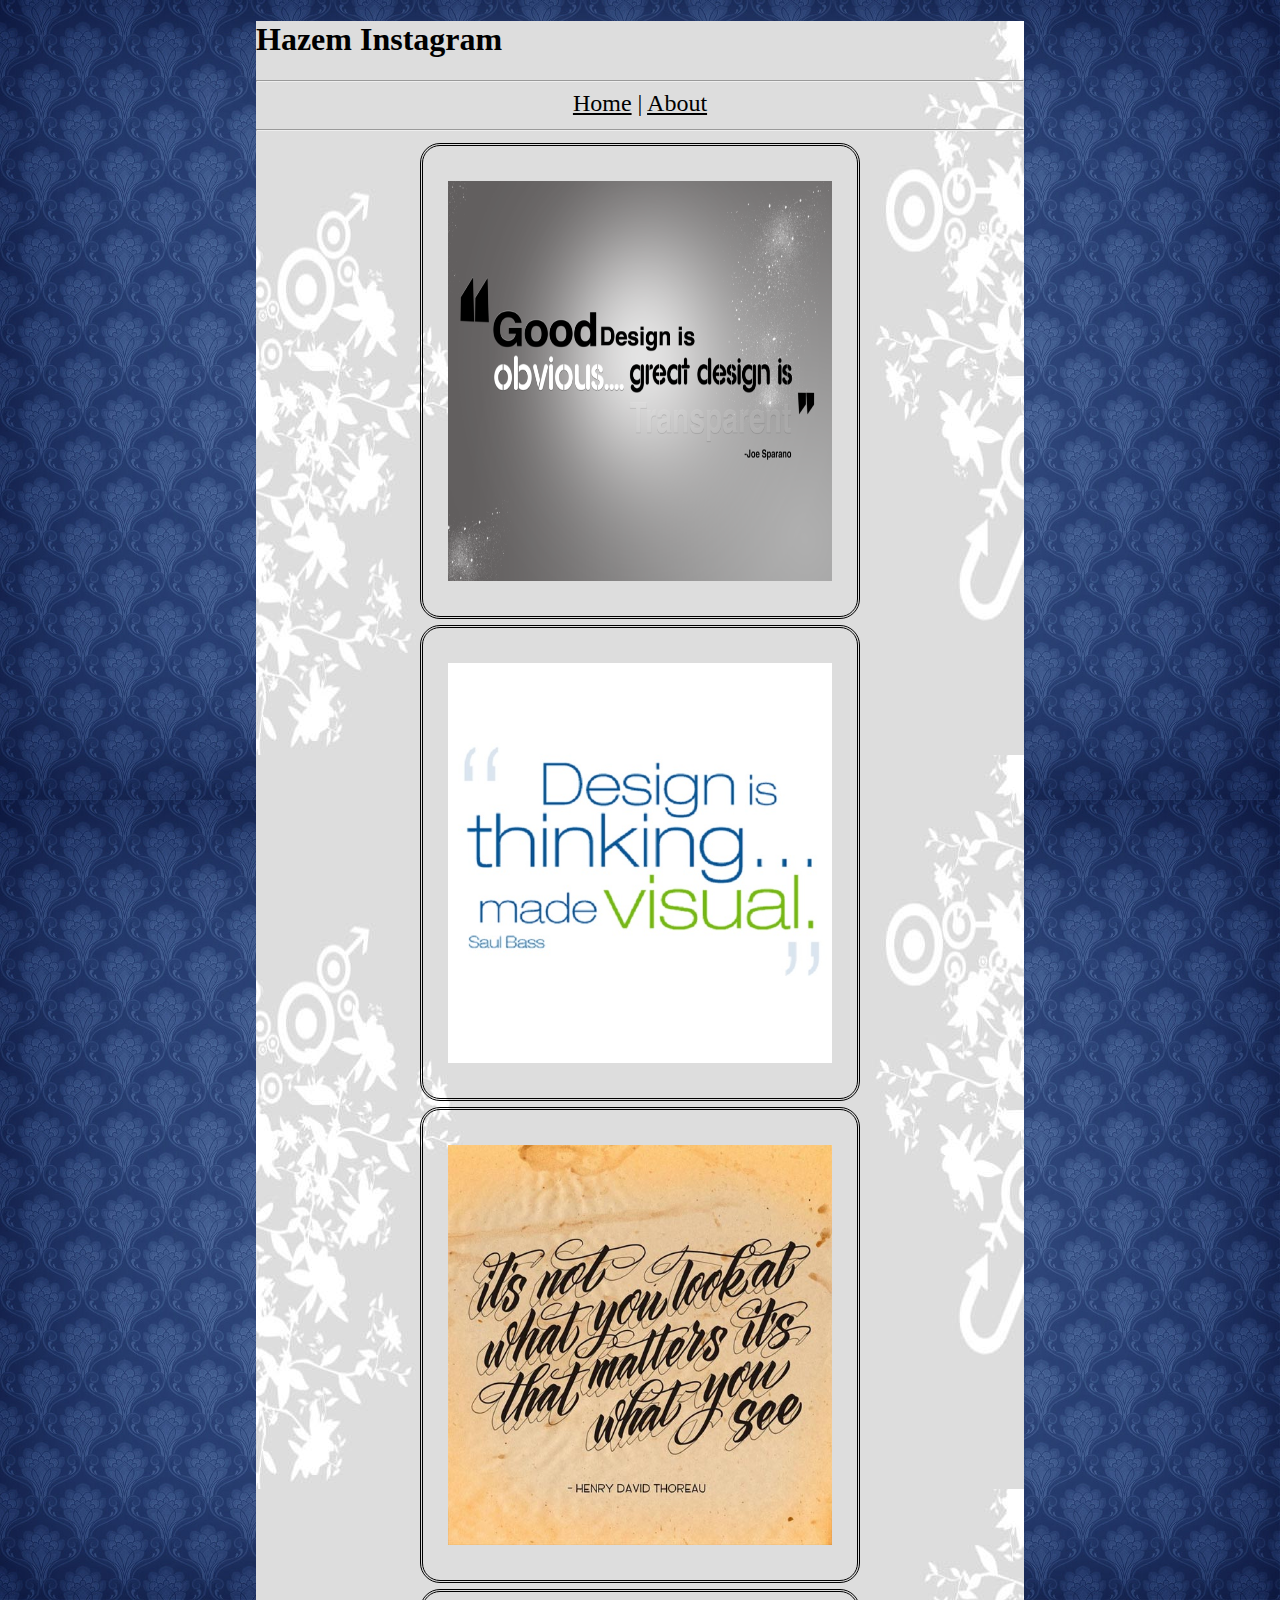
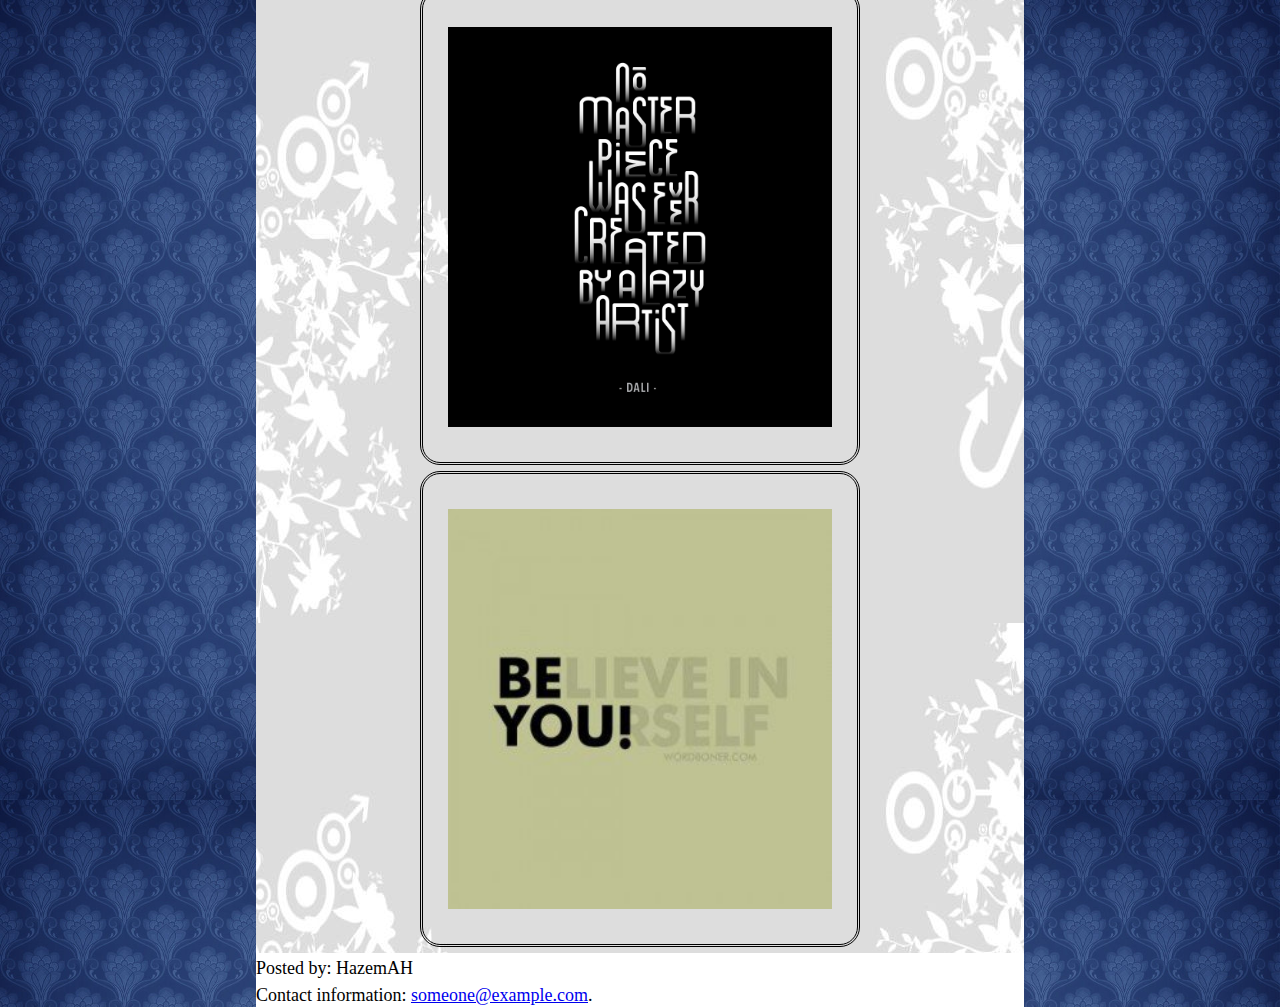
<file: index.html>
<!DOCTYPE html>
<html>
<head>
	<title>My Instagram</title>
	<link rel="stylesheet" type="text/css" href="style.css">
</head>
	
<div id="page">
<body class="container">


<h1>Hazem Instagram</h1>
<center>
  <hr /> <font size="5"> <a href=".\index.html" class="category"> Home</a> | <a href=".\about.html" class="category"> About</a> 
  <hr />

  
		<img src="imgs\img1.jpg" alt="quote 1" >
		<img src="imgs\img2.jpg" alt="quote 2" >
		<img src="imgs\img3.jpg" alt="quote 3" 
		<img src="imgs\img4.jpg" alt="quote 4" class="img">
		<img src="imgs\img5.jpg" alt="quote 5" >
		<img src="imgs\img6.jpg" alt="quote 6" >
	
	
</center>

</div>
</body>

<footer>
<font size="4">
  Posted by: HazemAH<br/>
  Contact information: <a href="mailto:someone@example.com">someone@example.com</a>.</font>
  </footer>
</html>
</file>
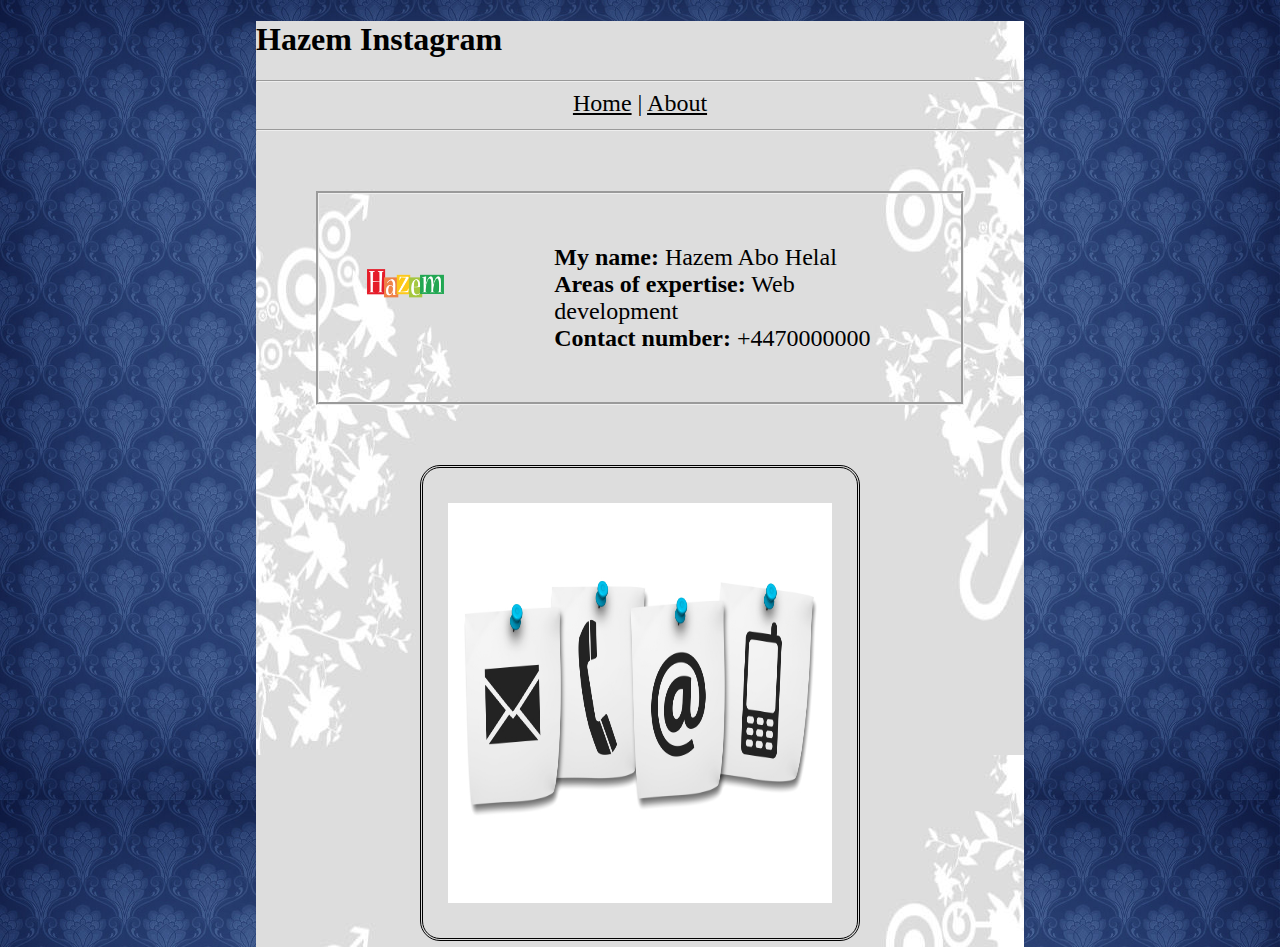
<file: about.html>
<!DOCTYPE html>
<html>
<head>
<link rel="stylesheet" type="text/css" href="style.css">
	<title>About me</title>
</head>
<div id="page">
<body class="container">


<h1>Hazem Instagram</h1>
<center>
  <hr /> <font size="5"> <a href=".\index.html" class="category"> Home</a> | <a href=".\about.html" class="category"> About</a> 
  <hr />
  <img src="imgs/hazem.jpg" class="float-left">
<ul class="about">
	<li><b>My name:</b> Hazem Abo Helal</li>
        <li><b>Areas of expertise:</b> Web development</li>
        <li><b>Contact number:</b> +4470000000</li>
</h2>
</ul>
<img src="imgs/contactme.jpg" alt="contactme">
</body>
</html>
</file>
<file: style.css>
html { 
	background-image: url(imgs/background2.jpg);
	background-size: 100%;
} 

#page {
  margin-left:auto;
  margin-right:auto;
  width:100%;
  color: #000;
  background-image: url("imgs/background1.jpg");
}

.container {
	width: 60%;
	background-color: white;
	margin: 0 auto;
}

 img {
  	margin-left: 0px;
 	margin-right: 0px;
 	margin-top: 10%;
 	border: double;
 	border-radius: 20px;
	margin: auto;
	width: 50%;
	height: 400px;
	padding: 35px 25px 35px 25px;
 }
 .category {
 	color: black;
 }
.category:hover {
	background:  #c8dae0;
	font-weight: bolder;
}

.about {
	padding: 50px;
	margin: 60px;
	font-family: times;
	list-style-type: none;
	border: groove;
	border-width:2px auto;
	text-align: left;
	
		}

.float-left {
  float: left;
  padding: 50px;
  margin: 60px;
  margin-left: 8%;
  width: 10%;
  height: 10%;
  border: none;
}

ul {

}
</file>
